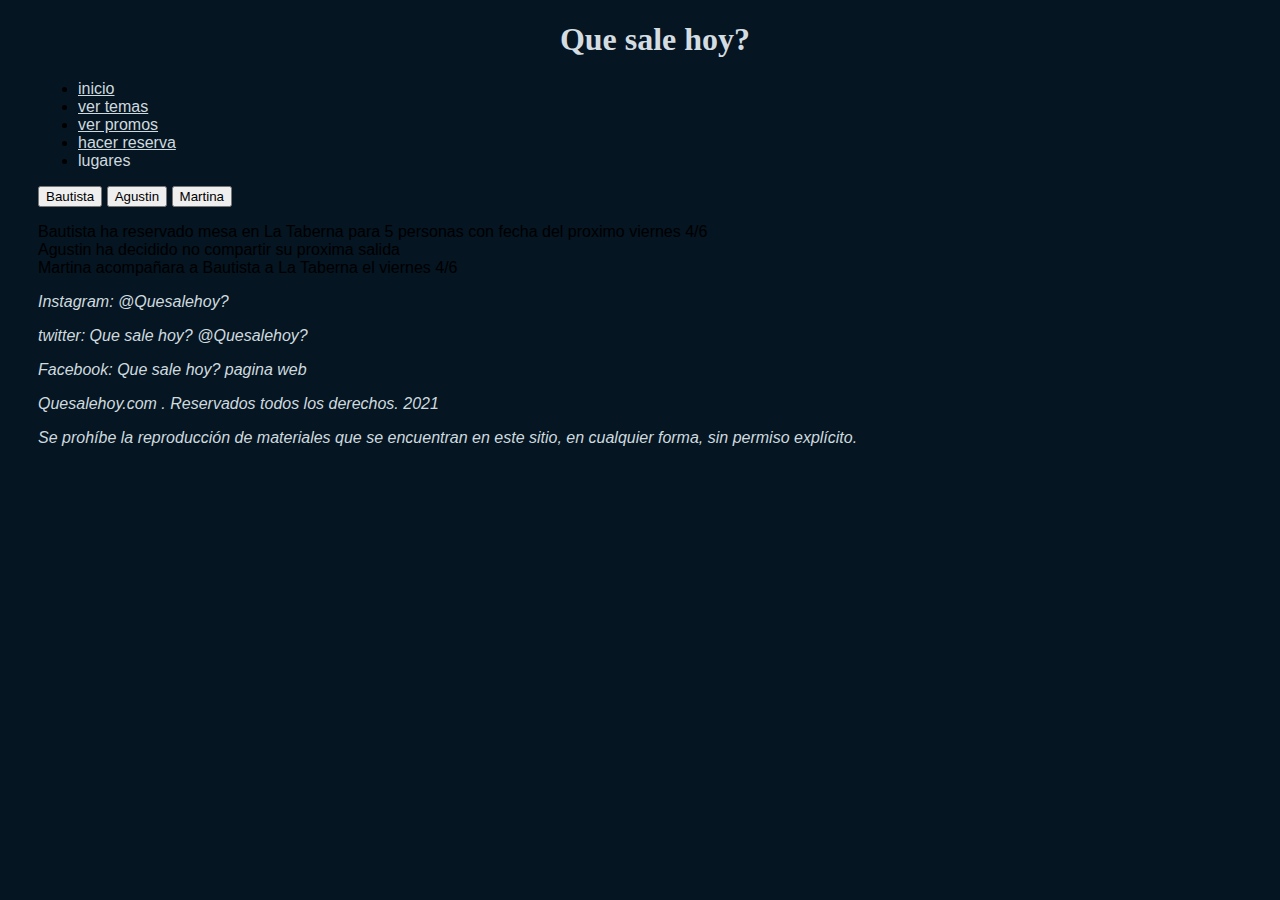
<file: pagina-amigos.html>
<!DOCTYPE html>
<html>
<head>
	<meta charset="utf-8">
	<title>Que sale hoy/ hacer reserva</title>
	<link href="https://cdn.jsdelivr.net/npm/bootstrap@5.0.1/dist/css/bootstrap.min.css" rel="stylesheet" integrity="sha384-+0n0xVW2eSR5OomGNYDnhzAbDsOXxcvSN1TPprVMTNDbiYZCxYbOOl7+AMvyTG2x" crossorigin="anonymous">
	<link rel="stylesheet" href="base.css">
    <style>
        div{
            color: black;
        }
    </style>
</head>
<body>
	<h1>
		Que sale hoy?
	</h1>
	<div id="barra" >
	<nav class="p-3 mb-2 text-dark d-inline-flex float-left ">
		<ul>
			<li class="btn btn-dark" href="#" role="button"><a href="index.html">inicio</a></li>
			<li class="btn btn-dark" href="#" role="button"><a href="pagina-temas.html">ver temas</a></li>
			<li class="btn btn-dark" href="#" role="button"><a href="pagina-promos.html">ver promos</a></li>
			<li class="btn btn-dark" href="#" role="button"><a href="pagina-amigos.html">hacer reserva</a></li>
			<li class="btn btn-dark" href="#" role="button"><a>lugares</a>
<ul class="submenu">
    <li class="btn btn-dark" href="#" role="button"><a href="index.html#iskra">iskra</a></li>
    <li class="btn btn-dark" href="#" role="button"><a href="index.html#waterloo">waterloo</a></li>
    <li class="btn btn-dark" href="#" role="button"><a href="index.html#ciudadDeDios">ciudad de dios</a></li>
    <li class="btn btn-dark" href="#" role="button"><a href="index.html#bariho">bariho</a></li>
    <li class="btn btn-dark" href="#" role="button"><a href="index.html#laTaberna"> taberna</a></li>
</ul>
</li>
</ul>
</nav>
</div>
<p>
    <p>
    <button class="btn btn-primary" type="button" data-bs-toggle="collapse" data-bs-target="#multiCollapseExample1" aria-expanded="false" aria-controls="multiCollapseExample1">Bautista</button>
    <button class="btn btn-primary" type="button" data-bs-toggle="collapse" data-bs-target="#multiCollapseExample2" aria-expanded="false" aria-controls="multiCollapseExample2">Agustin</button>
    <button class="btn btn-primary" type="button" data-bs-toggle="collapse" data-bs-target="#multiCollapseExample3" aria-expanded="false" aria-controls="multiCollapseExample3">Martina</button>
</p>
<div class="row">
  <div class="col">
    <div class="collapse multi-collapse" id="multiCollapseExample1">
      <div class="card card-body">
        Bautista ha reservado mesa en La Taberna para 5 personas con fecha del proximo viernes 4/6 
    </div>
    </div>
    <div class="collapse multi-collapse" id="multiCollapseExample2">
    <div class="card card-body">
        Agustin ha decidido no compartir su proxima salida
    </div>
    </div>
    <div class="collapse multi-collapse" id="multiCollapseExample3">
    <div class="card card-body">
        Martina acompañara a Bautista a La Taberna el viernes 4/6
    </div>
  </div>
<footer class="pieDePagina">
    <em>
        <p>Instagram: @Quesalehoy?</p>
        <p>twitter: Que sale hoy? @Quesalehoy?</p>
        <p>Facebook: Que sale hoy? pagina web</p>
        <p>Quesalehoy.com . Reservados todos los derechos. 2021</p>
        <p>Se prohíbe la reproducción de materiales que se encuentran en este sitio, en cualquier forma, sin permiso explícito.</p>
</footer>
<script src="https://cdn.jsdelivr.net/npm/bootstrap@5.0.1/dist/js/bootstrap.bundle.min.js" integrity="sha384-gtEjrD/SeCtmISkJkNUaaKMoLD0//ElJ19smozuHV6z3Iehds+3Ulb9Bn9Plx0x4" crossorigin="anonymous"></script>
</body>
</html>
</file>
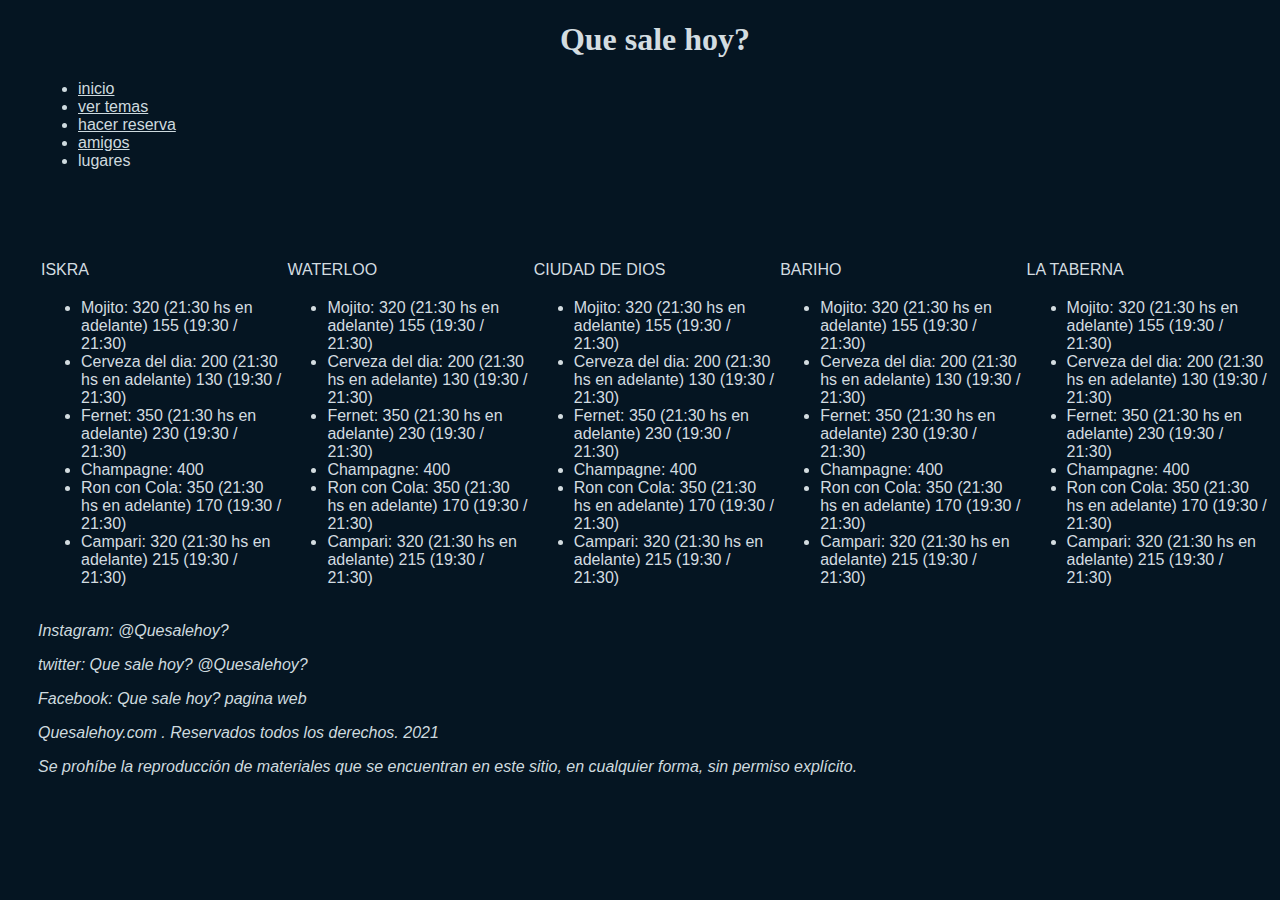
<file: pagina-promos.html>
<!DOCTYPE html>
<html>
<head>
	<meta charset="utf-8">
	<title>Que sale hoy/ hacer reserva</title>
	<link href="https://cdn.jsdelivr.net/npm/bootstrap@5.0.1/dist/css/bootstrap.min.css" rel="stylesheet" integrity="sha384-+0n0xVW2eSR5OomGNYDnhzAbDsOXxcvSN1TPprVMTNDbiYZCxYbOOl7+AMvyTG2x" crossorigin="anonymous">
	<link rel="stylesheet" href="base.css">
</head>
<body>
	<h1>
		Que sale hoy?
	</h1>
	<div id="barra" >
	<nav class="p-3 mb-2 text-dark d-inline-flex float-left ">
		<ul>
			<li class="btn btn-dark" href="#" role="button"><a href="index.html">inicio</a></li>
			<li class="btn btn-dark" href="#" role="button"><a href="pagina-temas.html">ver temas</a></li>
			<li class="btn btn-dark" href="#" role="button"><a href="pagina-reserva.html">hacer reserva</a></li>
			<li class="btn btn-dark" href="#" role="button"><a href="pagina-amigos.html">amigos</a></li>
			<li class="btn btn-dark" href="#" role="button"><a>lugares</a>
<ul class="submenu">
    <li class="btn btn-dark" href="#" role="button"><a href="index.html#iskra">iskra</a></li>
    <li class="btn btn-dark" href="#" role="button"><a href="index.html#waterloo">waterloo</a></li>
    <li class="btn btn-dark" href="#" role="button"><a href="index.html#ciudadDeDios">ciudad de dios</a></li>
    <li class="btn btn-dark" href="#" role="button"><a href="index.html#bariho">bariho</a></li>
    <li class="btn btn-dark" href="#" role="button"><a href="index.html#laTaberna"> taberna</a></li>
</ul>
</li>
</ul>
</nav>
</div>
<br>
<br>
<br>
<br>
<table>
    <tr>
        <td>
                ISKRA
    </td>
    <td>
                WATERLOO
    </td>
        <td>
                CIUDAD DE DIOS
        </td>
        <td>
                BARIHO
    </td>
        <td>
                LA TABERNA
        </td>
    </tr>
    <tr>
        <td>
            <UL>
                <li>
                    Mojito: 320 (21:30 hs en adelante) 155 (19:30 / 21:30)
                </li>
                <li>
                    Cerveza del dia: 200 (21:30 hs en adelante) 130 (19:30 / 21:30)
                </li>
                <li>
                    Fernet: 350 (21:30 hs en adelante) 230 (19:30 / 21:30)
                </li>
                <li>
                    Champagne: 400 
                </li>
                <li>
                    Ron con Cola: 350 (21:30 hs en adelante) 170 (19:30 / 21:30)
                </li>
                <li>
                    Campari: 320 (21:30 hs en adelante) 215 (19:30 / 21:30)
                </li>
            </UL>
        </td>
        <td>
            <UL>
            <li>
                Mojito: 320 (21:30 hs en adelante) 155 (19:30 / 21:30)
            </li>
            <li>
                Cerveza del dia: 200 (21:30 hs en adelante) 130 (19:30 / 21:30)
            </li>
            <li>
                Fernet: 350 (21:30 hs en adelante) 230 (19:30 / 21:30)
            </li>
            <li>
                Champagne: 400 
            </li>
            <li>
                Ron con Cola: 350 (21:30 hs en adelante) 170 (19:30 / 21:30)
            </li>
            <li>
                Campari: 320 (21:30 hs en adelante) 215 (19:30 / 21:30)
            </li>
            </UL>
        </td>
        <td>
        <UL>
        <li>
            Mojito: 320 (21:30 hs en adelante) 155 (19:30 / 21:30)
        </li>
        <li>
            Cerveza del dia: 200 (21:30 hs en adelante) 130 (19:30 / 21:30)
        </li>
        <li>
            Fernet: 350 (21:30 hs en adelante) 230 (19:30 / 21:30)
        </li>
        <li>
            Champagne: 400 
        </li>
        <li>
            Ron con Cola: 350 (21:30 hs en adelante) 170 (19:30 / 21:30)
        </li>
        <li>
            Campari: 320 (21:30 hs en adelante) 215 (19:30 / 21:30)
        </li>
        </UL>
    </td>      
        <td>
            <UL>
            <li>
                Mojito: 320 (21:30 hs en adelante) 155 (19:30 / 21:30)
            </li>
            <li>
                Cerveza del dia: 200 (21:30 hs en adelante) 130 (19:30 / 21:30)
            </li>
            <li>
                Fernet: 350 (21:30 hs en adelante) 230 (19:30 / 21:30)
            </li>
            <li>
                Champagne: 400 
            </li>
            <li>
                Ron con Cola: 350 (21:30 hs en adelante) 170 (19:30 / 21:30)
            </li>
            <li>
                Campari: 320 (21:30 hs en adelante) 215 (19:30 / 21:30)
            </li>
            </UL>
        </td>
        <td>
            <UL>
            <li>
                Mojito: 320 (21:30 hs en adelante) 155 (19:30 / 21:30)
            </li>
            <li>
                Cerveza del dia: 200 (21:30 hs en adelante) 130 (19:30 / 21:30)
            </li>
            <li>
                Fernet: 350 (21:30 hs en adelante) 230 (19:30 / 21:30)
            </li>
            <li>
                Champagne: 400 
            </li>
            <li>
                Ron con Cola: 350 (21:30 hs en adelante) 170 (19:30 / 21:30)
            </li>
            <li>
                Campari: 320 (21:30 hs en adelante) 215 (19:30 / 21:30)
            </li>
            </UL>
        </td>
    </tr>
</table>
<footer class="pieDePagina">
    <em>
        <p>Instagram: @Quesalehoy?</p>
        <p>twitter: Que sale hoy? @Quesalehoy?</p>
        <p>Facebook: Que sale hoy? pagina web</p>
        <p>Quesalehoy.com . Reservados todos los derechos. 2021</p>
        <p>Se prohíbe la reproducción de materiales que se encuentran en este sitio, en cualquier forma, sin permiso explícito.</p>
</footer>
<script src="https://cdn.jsdelivr.net/npm/bootstrap@5.0.1/dist/js/bootstrap.bundle.min.js" integrity="sha384-gtEjrD/SeCtmISkJkNUaaKMoLD0//ElJ19smozuHV6z3Iehds+3Ulb9Bn9Plx0x4" crossorigin="anonymous"></script>
</body>
</html>
</file>
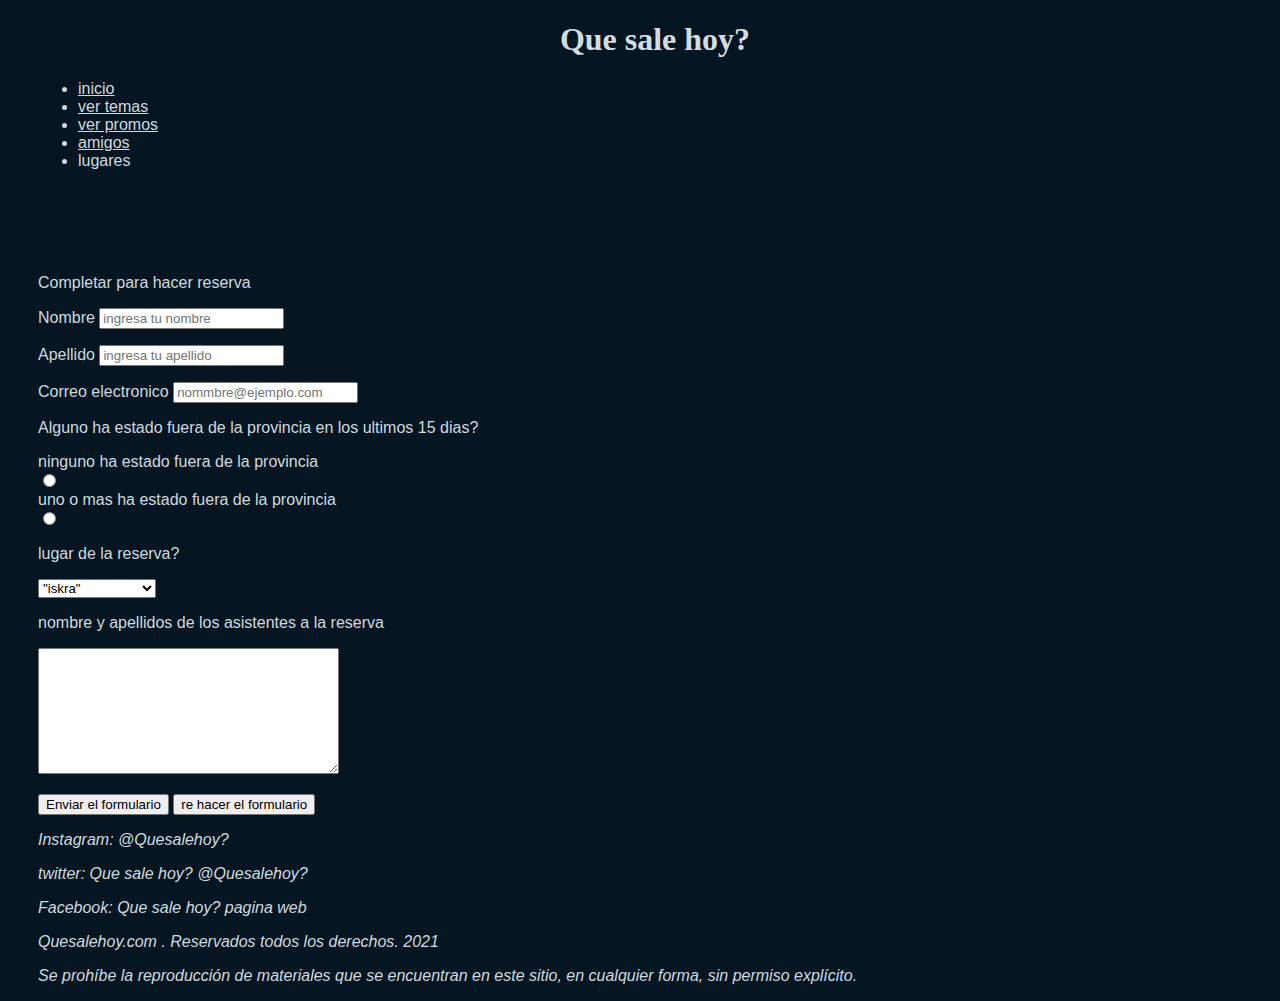
<file: pagina-reserva.html>
<!DOCTYPE html>
<html>
<head>
	<meta charset="utf-8">
	<title>Que sale hoy/ hacer reserva</title>
	<link href="https://cdn.jsdelivr.net/npm/bootstrap@5.0.1/dist/css/bootstrap.min.css" rel="stylesheet" integrity="sha384-+0n0xVW2eSR5OomGNYDnhzAbDsOXxcvSN1TPprVMTNDbiYZCxYbOOl7+AMvyTG2x" crossorigin="anonymous">
	<link rel="stylesheet" href="base.css">
</head>
<body>
	<h1>
		Que sale hoy?
	</h1>
	<div id="barra" >
	<nav class="p-3 mb-2 text-dark d-inline-flex float-left ">
		<ul>
			<li class="btn btn-dark" href="#" role="button"><a href="index.html">inicio</a></li>
			<li class="btn btn-dark" href="#" role="button"><a href="pagina-temas.html">ver temas</a></li>
			<li class="btn btn-dark" href="#" role="button"><a href="pagina-promos.html">ver promos</a></li>
			<li class="btn btn-dark" href="#" role="button"><a href="pagina-amigos.html">amigos</a></li>
			<li class="btn btn-dark" href="#" role="button"><a>lugares</a>
			<ul class="submenu">
				<li class="btn btn-dark" href="#" role="button"><a href="index.html#iskra">iskra</a></li>
				<li class="btn btn-dark" href="#" role="button"><a href="index.html#waterloo">waterloo</a></li>
				<li class="btn btn-dark" href="#" role="button"><a href="index.html#ciudadDeDios">ciudad de dios</a></li>
				<li class="btn btn-dark" href="#" role="button"><a href="index.html#bariho">bariho</a></li>
				<li class="btn btn-dark" href="#" role="button"><a href="index.html#laTaberna"> taberna</a></li>
			</ul>
		</li>
		</ul>
	</nav>
    </div>
    <br>
    <br>
    <br>
    <br>
	<p>Completar para hacer reserva</p>
	<form id="userForm" method="post">
		<p>
			<label>Nombre</label>
			<input type="text" class="nombre" name=".userForm__Nombre" placeholder="ingresa tu nombre">
		</p>
		<p>
			<label>Apellido</label>
			<input type="text" class=".userForm__Apellido" name="Apellido" placeholder="ingresa tu apellido">
		</p>
		<p>
			<label>Correo electronico</label>
			<input type="email" class=".userForm__Email" name="email" placeholder="nommbre@ejemplo.com">
		</p>
		<p>
			<div>Alguno ha estado fuera de la provincia en los ultimos 15 dias?</div>
		</p>
		<p>
			<div>ninguno ha estado fuera de la provincia</div>
			<input type="radio" name="contagiado" value="no"> 
			<div>uno o mas ha estado fuera de la provincia</div>
			<input type="radio" name="contagiado" value="si">
		</p>
		<p>
			<p>lugar de la reserva?</p>
			<select name="lugar de la reserva">
				<option value="iskra">"iskra"</option>
				<option value="ciudad de dios">"ciudad de dios"</option>
				<option value="la taberna">"la taberna"</option>
				<option value="bariho">"bariho"</option>
				<option value="waterloo">"waterloo"</option>
			</select>
		</p>
		<p>
			<label>nombre y apellidos de los asistentes a la reserva</label>
		</p>
		<p>
			<textarea rows="8" cols="35"></textarea>
		</p>
		<p>
			<input type="submit" value="Enviar el formulario">
			<input type="reset" value="re hacer el formulario">
		</p>
	</form>
	<footer class="pieDePagina">
		<em>
			<p>Instagram: @Quesalehoy?</p>
			<p>twitter: Que sale hoy? @Quesalehoy?</p>
			<p>Facebook: Que sale hoy? pagina web</p>
			<p>Quesalehoy.com . Reservados todos los derechos. 2021</p>
			<p>Se prohíbe la reproducción de materiales que se encuentran en este sitio, en cualquier forma, sin permiso explícito.</p>
	</footer>
	<script src="https://cdn.jsdelivr.net/npm/bootstrap@5.0.1/dist/js/bootstrap.bundle.min.js" integrity="sha384-gtEjrD/SeCtmISkJkNUaaKMoLD0//ElJ19smozuHV6z3Iehds+3Ulb9Bn9Plx0x4" crossorigin="anonymous"></script>
</body>
</html>
</file>
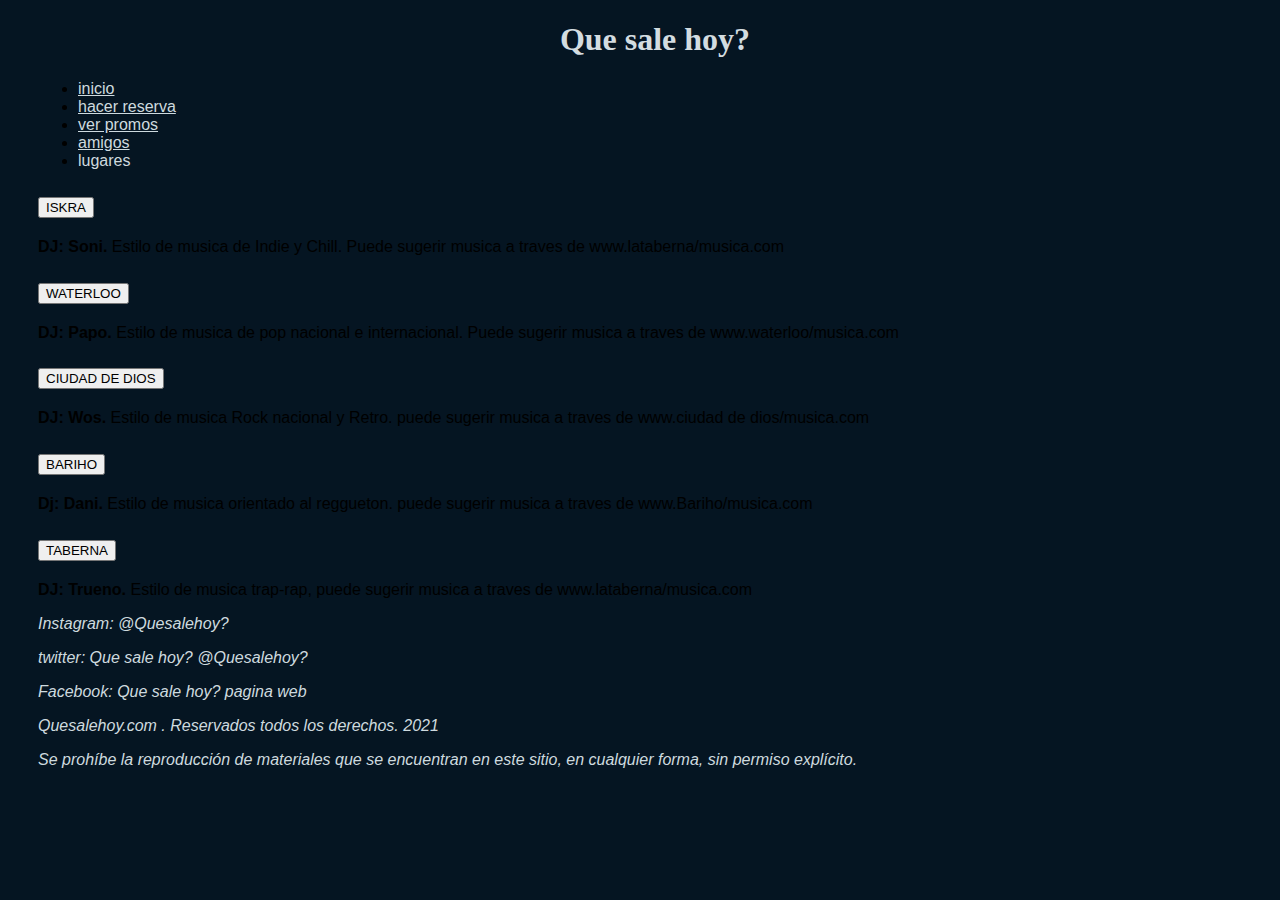
<file: pagina-temas.html>
<!DOCTYPE html>
<html>
<head>
	<meta charset="utf-8">
	<title>Que sale hoy/ hacer reserva</title>
	<link href="https://cdn.jsdelivr.net/npm/bootstrap@5.0.1/dist/css/bootstrap.min.css" rel="stylesheet" integrity="sha384-+0n0xVW2eSR5OomGNYDnhzAbDsOXxcvSN1TPprVMTNDbiYZCxYbOOl7+AMvyTG2x" crossorigin="anonymous">
	<link rel="stylesheet" href="base.css">
    <style>
        div{
            color: black;
        }
    </style>
</head>
<body>
	<h1>
		Que sale hoy?
	</h1>
	<div id="barra" >
	<nav class="p-3 mb-2 text-dark d-inline-flex float-left ">
		<ul>
			<li class="btn btn-dark" href="#" role="button"><a href="index.html">inicio</a></li>
			<li class="btn btn-dark" href="#" role="button"><a href="pagina-reserva.html">hacer reserva</a></li>
			<li class="btn btn-dark" href="#" role="button"><a href="pagina-promos.html">ver promos</a></li>
			<li class="btn btn-dark" href="#" role="button"><a href="pagina-amigos.html">amigos</a></li>
			<li class="btn btn-dark" href="#" role="button"><a>lugares</a>
<ul class="submenu">
    <li class="btn btn-dark" href="#" role="button"><a href="index.html#iskra">iskra</a></li>
    <li class="btn btn-dark" href="#" role="button"><a href="index.html#waterloo">waterloo</a></li>
    <li class="btn btn-dark" href="#" role="button"><a href="index.html#ciudadDeDios">ciudad de dios</a></li>
    <li class="btn btn-dark" href="#" role="button"><a href="index.html#bariho">bariho</a></li>
    <li class="btn btn-dark" href="#" role="button"><a href="index.html#laTaberna"> taberna</a></li>
</ul>
</li>
</ul>
</nav>
</div>
<div class="accordion" id="accordionPanelsStayOpenExample" >
    <div class="accordion-item">
      <h2 class="accordion-header" id="panelsStayOpen-headingOne">
        <button class="accordion-button" type="button" data-bs-toggle="collapse" data-bs-target="#panelsStayOpen-collapseOne" aria-expanded="true" aria-controls="panelsStayOpen-collapseOne">
          ISKRA
        </button>
      </h2>
      <div id="panelsStayOpen-collapseOne" class="accordion-collapse collapse show" aria-labelledby="panelsStayOpen-headingOne">
        <div class="accordion-body">
          <strong>DJ: Soni.</strong> Estilo de musica de Indie y Chill. Puede sugerir musica a traves de www.lataberna/musica.com
        </div>
      </div>
    </div>
    <div class="accordion-item">
      <h2 class="accordion-header" id="panelsStayOpen-headingTwo">
        <button class="accordion-button collapsed" type="button" data-bs-toggle="collapse" data-bs-target="#panelsStayOpen-collapseTwo" aria-expanded="false" aria-controls="panelsStayOpen-collapseTwo">
          WATERLOO
        </button>
      </h2>
      <div id="panelsStayOpen-collapseTwo" class="accordion-collapse collapse" aria-labelledby="panelsStayOpen-headingTwo">
        <div class="accordion-body">
          <strong>DJ: Papo.</strong> Estilo de musica de pop nacional e internacional. Puede sugerir musica a traves de www.waterloo/musica.com
        </div>
      </div>
    </div>
    <div class="accordion-item">
      <h2 class="accordion-header" id="panelsStayOpen-headingThree">
        <button class="accordion-button collapsed" type="button" data-bs-toggle="collapse" data-bs-target="#panelsStayOpen-collapseThree" aria-expanded="false" aria-controls="panelsStayOpen-collapseThree">
          CIUDAD DE DIOS
        </button>
      </h2>
      <div id="panelsStayOpen-collapseThree" class="accordion-collapse collapse" aria-labelledby="panelsStayOpen-headingThree">
        <div class="accordion-body">
          <strong>DJ: Wos.</strong> Estilo de musica Rock nacional y Retro. puede sugerir musica a traves de www.ciudad de dios/musica.com
        </div>
      </div>
    </div>
  </div>
  <div class="accordion-item">
    <h2 class="accordion-header" id="panelsStayOpen-headingFour">
      <button class="accordion-button" type="button" data-bs-toggle="collapse" data-bs-target="#panelsStayOpen-collapseFour" aria-expanded="true" aria-controls="panelsStayOpen-collapseFour">
        BARIHO
      </button>
    </h2>
    <div id="panelsStayOpen-collapseFour" class="accordion-collapse collapse show" aria-labelledby="panelsStayOpen-headingFour">
      <div class="accordion-body">
        <strong>Dj: Dani.</strong> Estilo de musica orientado al reggueton. puede sugerir musica a traves de www.Bariho/musica.com
      </div>
    </div>
  </div>
  <div class="accordion-item">
    <h2 class="accordion-header" id="panelsStayOpen-headingFive">
      <button class="accordion-button" type="button" data-bs-toggle="collapse" data-bs-target="#panelsStayOpen-collapseFive" aria-expanded="true" aria-controls="panelsStayOpen-collapseFive">
        TABERNA
      </button>
    </h2>
    <div id="panelsStayOpen-collapseFive" class="accordion-collapse collapse show" aria-labelledby="panelsStayOpen-headingFive">
      <div class="accordion-body">
        <strong>DJ: Trueno.</strong> Estilo de musica trap-rap, puede sugerir musica a traves de www.lataberna/musica.com
      </div>
    </div>
  </div>
<footer class="pieDePagina">
    <em>
        <p>Instagram: @Quesalehoy?</p>
        <p>twitter: Que sale hoy? @Quesalehoy?</p>
        <p>Facebook: Que sale hoy? pagina web</p>
        <p>Quesalehoy.com . Reservados todos los derechos. 2021</p>
        <p>Se prohíbe la reproducción de materiales que se encuentran en este sitio, en cualquier forma, sin permiso explícito.</p>
</footer>
<script src="https://cdn.jsdelivr.net/npm/bootstrap@5.0.1/dist/js/bootstrap.bundle.min.js" integrity="sha384-gtEjrD/SeCtmISkJkNUaaKMoLD0//ElJ19smozuHV6z3Iehds+3Ulb9Bn9Plx0x4" crossorigin="anonymous"></script>
</body>
</html>
</file>
<file: base.css>
h1{
	color: #d3dce0;
	font-family: "Comic Sans MS";
	text-align: center;  
	animation-name: Titulo;
	animation-iteration-count: infinite;
	animation-timing-function: ease-in;
	animation-duration: 2s;
	animation-delay: 0s;
}	
@keyframes Titulo{
	0% {color: #d3dce0;}
	33% {color: black;}
	66% {color: #d3dce0;}
}	
body{
	background-color: rgba(5,21,34,255);
	font-family: Arial;
	padding-left: 30px;
  color: #d3dce0;
}
footer{
	color: #cedadf;
}
nav ul li a{
	color:#cedadf;
}
.lugares {
	display: grid;
	grid-template-columns: 1fr 1fr 1fr;
	grid-template-rows: repeat(5, 1fr);
	grid-template-areas: 
	"iskra iskraImg iskraImg"
	"waterloo waterlooImg waterlooImg"
	"ciudadDeDios ciudadDeDiosImg ciudadDeDiosImg"
	"bariho barihoImg barihoImg"
	"laTaberna laTabernaImg laTabernaImg";
	width: 95%;
	gap: 15px;
	height: 2050px;
}
.lugares #iskra{
    grid-area: iskra;
}
.lugares #waterloo{
    grid-area: waterloo;
}
.lugares #ciudadDeDios{
    grid-area: ciudadDeDios;
}
.lugares #bariho{
    grid-area: bariho;
}
.lugares #laTaberna{
    grid-area: laTaberna;
}
.lugares #iskraImg{
	grid-area: iskraImg;
}
.lugares #waterlooImg{
	grid-area: waterlooImg;
}
.lugares #barihoImg{
	grid-area: barihoImg;
}
.lugares #ciudadDeDiosImg{
	grid-area: ciudadDeDiosImg;
}
.lugares #laTabernaImg{
	grid-area: laTabernaImg;
}
section{
	color: #cedadf;
	padding-left: 15px;
	padding-right: 15px;
}
p{
	color: #cedadf;
}
div{
	color: #cedadf;
}
#barra ul ul{
	position: absolute;
	display: none;
	}
#barra ul ul li{
	display:block;
	color: blanchedalmond;
}
#barra ul li:hover ul {
	display:block;
 }
</file>
